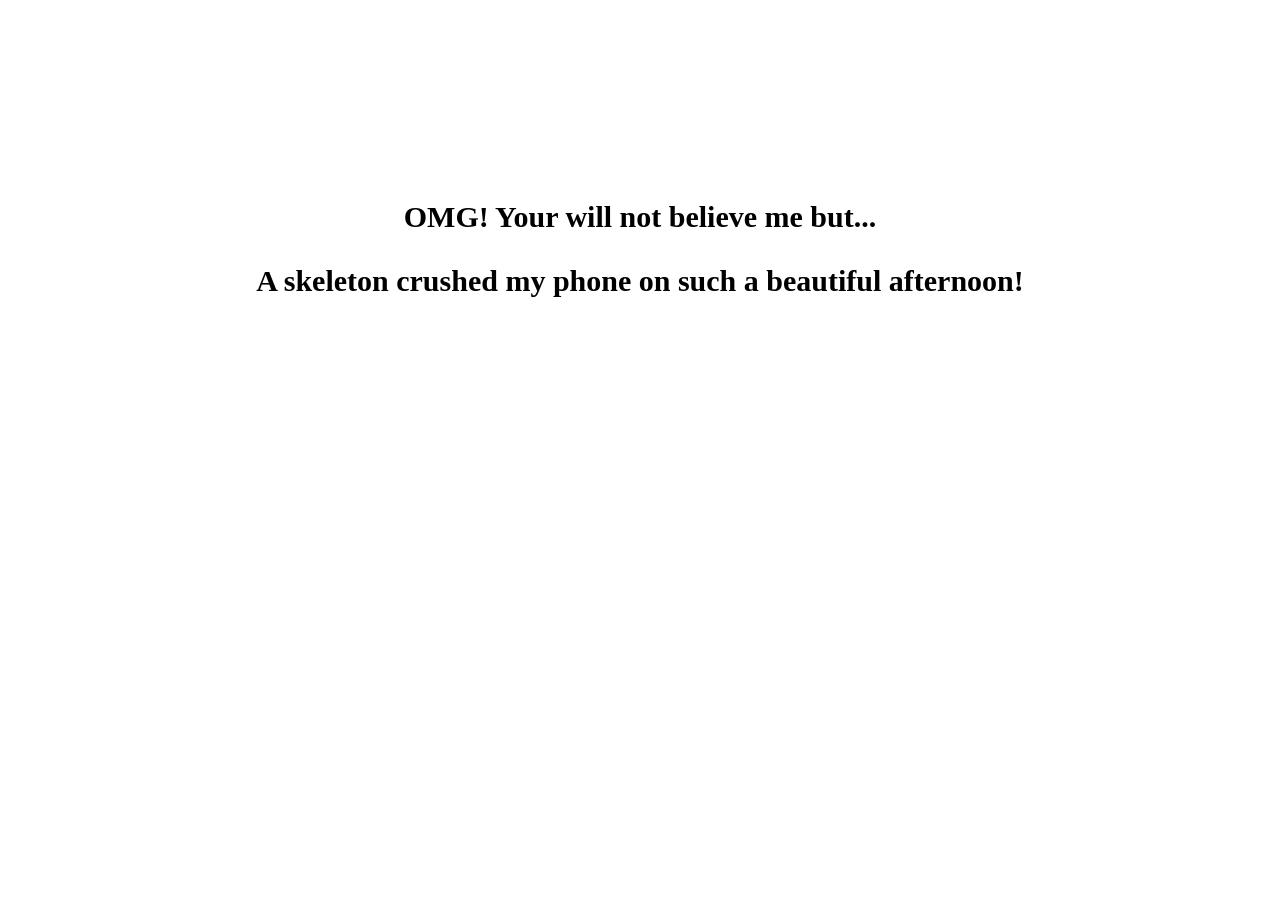
<file: index.html>
<!DOCTYPE html>
<html lang="en">
<head>
    <meta charset="UTF-8">
    <meta name="viewport" content="width=device-width, initial-scale=1.0">
    <link rel="stylesheet" href="styles.css">
   <script src="script.js"></script>
    <title>Document</title>
</head>
<body onload="generate_excuse()">
    <p>OMG! Your will not believe me but...</p>
    <p id="excuse">My cat shredded my homework at the club!</p>
</body>
</html>
</file>
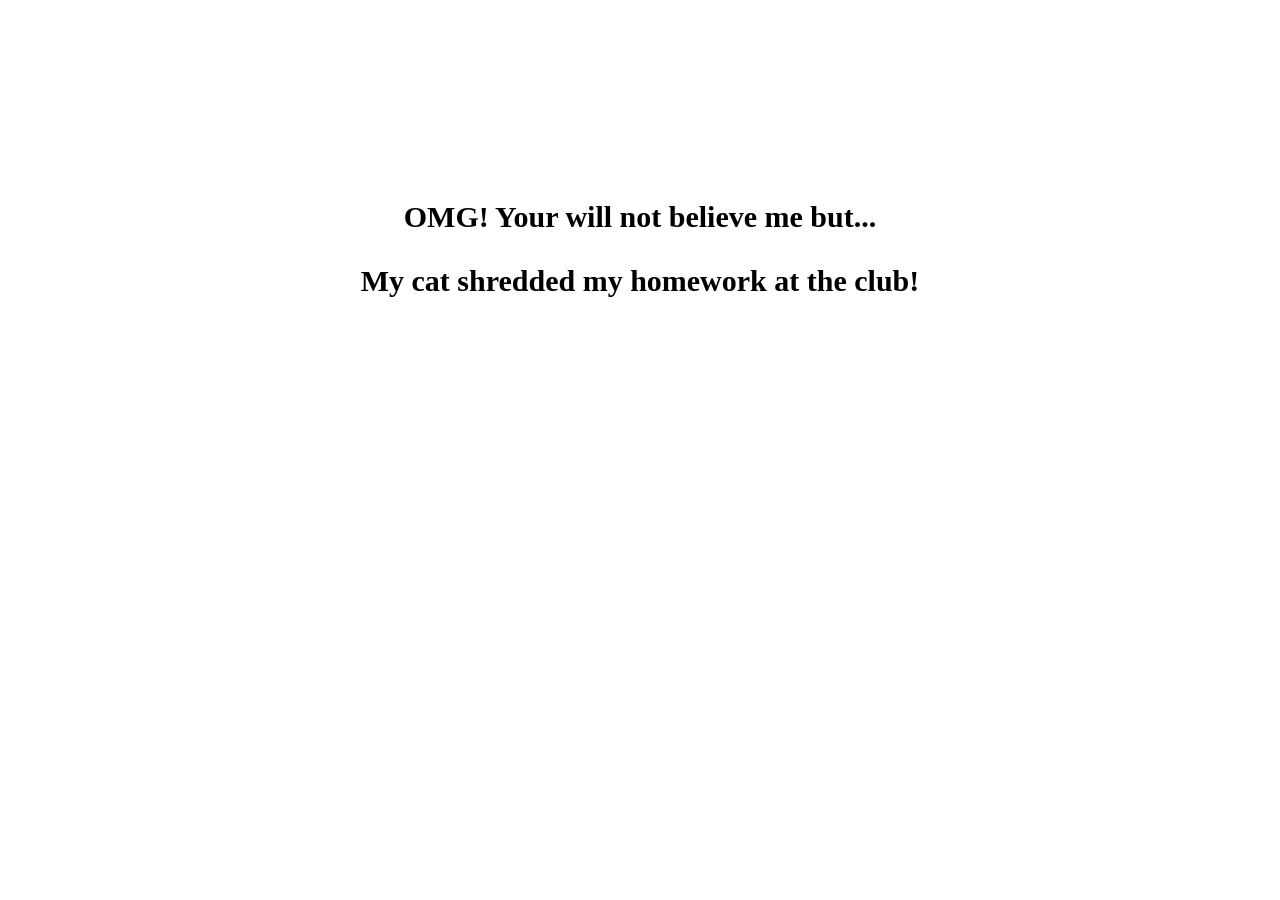
<file: src/index.html>
<!DOCTYPE html>
<html lang="en">
  <head>
    <meta charset="UTF-8" />
    <meta name="viewport" content="width=device-width, initial-scale=1.0" />
    <link rel="stylesheet" href="./styles.css" />
    <script src="app.js"></script>
    <title>Document</title>
  </head>
  <body>
    <p>OMG! Your will not believe me but...</p>
    <p id="excuse">My cat shredded my homework at the club!</p>
  </body>
</html>
</file>
<file: styles.css>
body{
    text-align: center;
    font-size: 30px;
    font-weight: bold;
    margin: 200px auto;
}
</file>
<file: src/styles.css>
body {
  text-align: center;
  font-size: 30px;
  font-weight: bold;
  margin: 200px auto;
}
</file>
